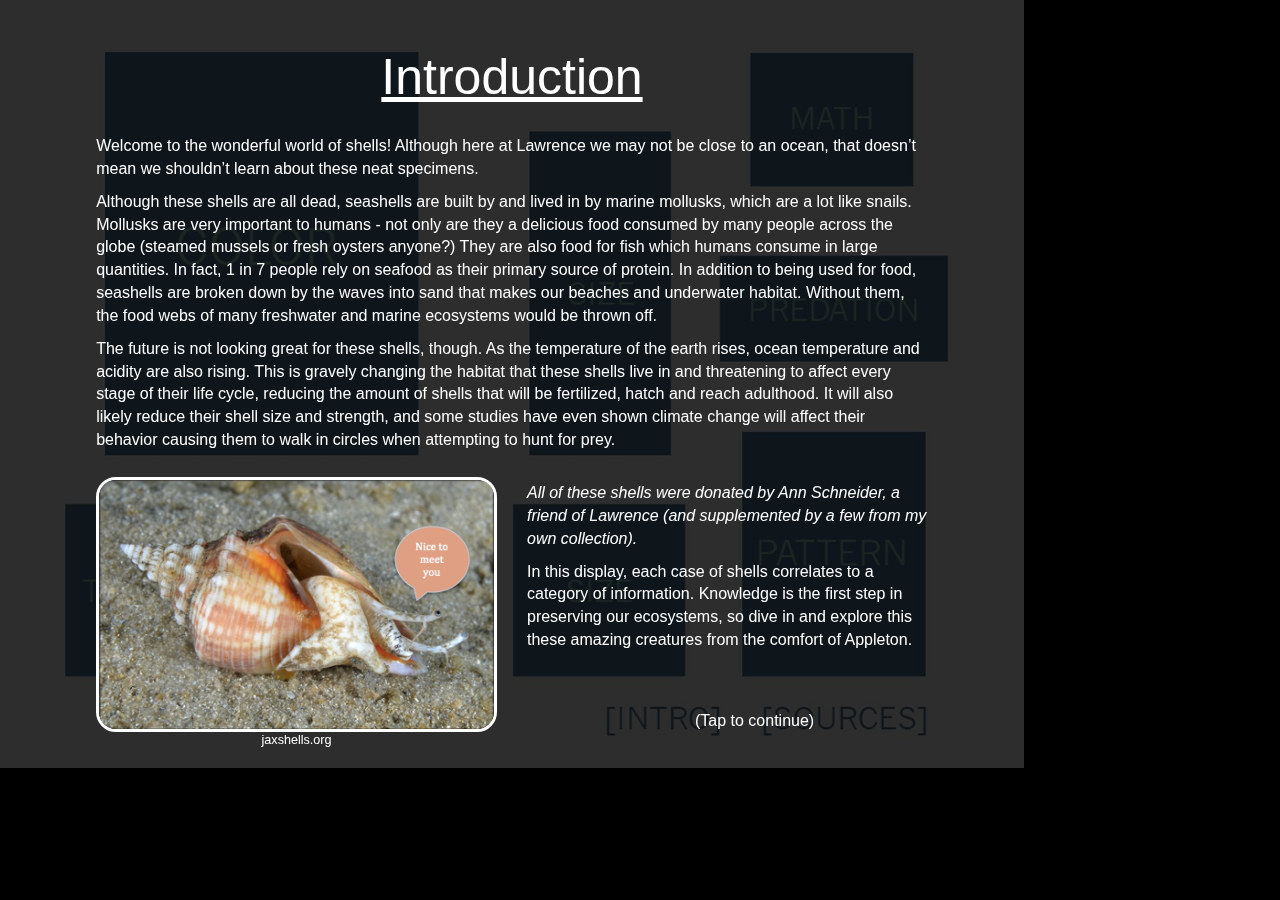
<file: index.html>
<!DOCTYPE html>
<html>
<head>

    <title>Shell Project</title>
    <link rel="stylesheet" href="https://maxcdn.bootstrapcdn.com/bootstrap/3.3.2/css/bootstrap.min.css">
    <link rel="stylesheet" href="style.css">
</head>

<body>
    <div class="background">
        <!-- info panel transparent background -->
        <div class="panel-background"></div>

        <div class="panels">
            <!-- Intro Panel -->
            <div class="intro info">
                <div class="row">
                    <div class="col-xs-10 col-sm-offset-1">
                        <h1>Introduction</h1>
                        <br>
                        <p>Welcome to the wonderful world of shells! Although here at Lawrence we may not be close to an ocean, that doesn’t mean we shouldn’t learn about these neat specimens.
                        </p>

                        <p>Although these shells are all dead, seashells are built by and lived in by marine mollusks, which are a lot like snails. Mollusks are very important to humans - not only are they a delicious food consumed by many people across the globe (steamed mussels or fresh oysters anyone?) They are also food for fish which humans consume in large quantities. In fact, 1 in 7 people rely on seafood as their primary source of protein. In addition to being used for food, seashells are broken down by the waves into sand that makes our beaches and underwater habitat. Without them, the food webs of many freshwater and marine ecosystems would be thrown off.
                        </p>

                        <p>The future is not looking great for these shells, though. As the temperature of the earth rises, ocean temperature and acidity are also rising. This is gravely changing the habitat that these shells live in and threatening to affect every stage of their life cycle, reducing the amount of shells that will be fertilized, hatch and reach adulthood. It will also likely reduce their shell size and strength, and some studies have even shown climate change will affect their behavior causing them to walk in circles when attempting to hunt for prey. </p>

                    </div>
                </div>
                <div class="row">
                    <div class="col-xs-5 col-xs-offset-1">
                        <br>
                        <img src="images/intro.png">
                        <span class="caption">jaxshells.org</span>

                    </div>
                    <div class="col-xs-5">

                        <p><em>All of these shells were donated by Ann Schneider, a friend of Lawrence (and supplemented by a few from my own collection).</em></p>


                        <p>In this display, each case of shells correlates to a category of information. Knowledge is the first step in preserving our ecosystems, so dive in and explore this these amazing creatures from the comfort of Appleton.</p>

                    </div>
                </div>
                <div class="row">
                    <div class="col-xs-12">

                        <p id="click-prompt" class="click-prompt">(Tap to continue)</p>
                    </div>
                </div>
            </div>

            <!-- Color Panel -->
            <div class="color info">
                <div class="row">
                    <div class="col-xs-10 col-xs-offset-1">
                        <h1>Color</h1>
                        <p>Just because shells are of the same species doesn’t mean they have to look alike! Each of the rows in this case represents a different family of shell. The first row of shells all belong to the family Naticidae or moon snails. The second and third rows are made up of snails from the family Conidae or cone snails and the final row is made up of shells from the family Volutidae or volute shells. </p>

                        <p>It is hard to judge exactly the purpose that colors serve for each shell, but there are a lot of hypotheses. </p>

                        <p>Shells can use color as camouflage for their environments. However, brightly colored shells use their color as a warning to predators that they could be poisonous. </p>

                        <p>Some species, like Donax variabilis shown below, purposely look different to confuse their predators. If they are all different colors, their predators don’t have a consistent image of what they look like.</p>

                        <img src="images/color.png">
                        <span class="caption">http://www.iloveshelling.com/blog/category/seashells/coquina/</span>
                    </div>
                </div>

            </div>

            <!-- Predation Panel -->
            <div class="predation info">
                <div class="row">
                    <div class="col-xs-10 col-xs-offset-1">
                        <h1>Predation</h1>
                        <br>
                        <hr>
                        <br>
                        <p>What does a shell spend its time doing underwater? Well, it has to eat just like the rest of us. Gastropods can be scavengers, browsers, grazers, suspension feeders and often, vicious predators. This display shows some mollusks that have fallen victim to their own kind.</p>

                        <p>All the shells in this case are moon snails that have been devoured by their own species. See that hole in their shell? That hole, called a countersunk hole, is a sure sign of moon shell predation. Once they have made the hole they insert a proboscis into the shell to consume their prey. </p>

                        <p>One of the first scientists to research shell predation was Geerat Vermeij, now a professor at UC Davis. Blind since the age of three, Vermeij made his discoveries of predation through his sense of touch.</p>
                        <br>
                        <hr>
                    </div>
                </div>
            </div>

            <!-- Math Panel -->
            <div class="math info">
                <div class="row">
                    <div class="col-xs-10 col-xs-offset-1">
                        <h1>Math</h1>
                        <p>Have you noticed that all the shells in this display have the same twisting shape? So did Sir D’Arcy Wentworth Thompson, a Scottish scientist who wrote the famous book “On Growth and Form” in 1917 to attempt and explain many of the classic shapes we see in nature.</p>

                        <p>In the 1960s, with the invention of the computer, a scientist named David Raup was able to expand upon Thompson’s rules and create a computer model of all the possible shell shapes in the world. He was able to do so by increasing or decreasing three properties of a shell, the height (which he called Translation or T), the whorl size (or expansion rate, W), and the distance of the curve from the axis (D).</p>

                        <img src="images/math.gif">
                    </div>
                </div>
            </div>

            <!-- Texture Panel -->
            <div class="texture info">
                <div class="row">
                    <div class="col-xs-10 col-xs-offset-1">
                        <h1>Texture</h1>
                        <br>
                        <hr>
                        <p>The shell adds its texture (spines, scales, tubercles, and ridges) at the lip as it grows. In other words, it does not go back and add texture to the already smooth parts of the shell. These spines have a function not uncommon in the animal world, avoiding predation. Having a thick, tough shell is the sure way to make it difficult to be cracked open by a claw, but building spines around the shell is a lot more economical for the shell and still makes it difficult to be handled by predators.</p>

                        <br>

                        <p>Like color and pattern, you are more likely to find a diverse array of textures in very productive habitats where predation and competition are more extreme. For this reason, these unique murex shells are native to the tropical waters of the indo-pacific ocean.</p>
                        <hr>
                    </div>
                </div>


            </div>

            <!-- Life Cycle Panel -->
            <div class="life-cycle info">
                <div class="row">
                    <div class="col-xs-10 col-xs-offset-1">
                        <h1>Life Cycle</h1>
                        <br>
                        <hr>
                        <br>
                        <p>Much like the rings of a tree trunk, a shell’s age can be determined by its size. As you can see from these two cases of horse conchs, even the largest of shells starts out as a tiny version of itself. Gastropods are born with their shell, which they add onto continually throughout their life. They add material onto the lip of the shell, building it around in a spiral to accommodate for their growing body. If you look at the tip of the big horse conch you can see it resembles the smallest of shells.</p>
                        <hr>
                    </div>
                </div>
            </div>

            <!-- Pattern Panel -->
            <!-- Pattern Page 1 -->
            <div id="pattern-1" class="pattern info">
                <div class="row">
                    <div class="col-xs-10 col-xs-offset-1">
                        <h1>Shell Pattern</h1>
                        <p>One of people’s favorite parts about shells is their brilliant array of patterns. Looking at this case of cowrie shells, you might be surprised that all the shells are members of the same family, Cypreaidae, given their huge range of patterns. How exactly do these snails create such marvels? Let’s take a look at what the snail would look like when they’re alive:
                        </p>
                        <img src="images/pattern.png">
                        <span class="caption">http://wildfilms.blogspot.com/2008/07/another-first-record-for-cyrene-reef.html</span>

                        <p>Here’s our snail! See that fleshy part of the body overlapping the shell on the outside? That’s called the mantle. The mantle is responsible for making the shell bigger by adding on material to the lip of the shell. As it does this, it deposits pigments in a pattern unique to their species. </p>
                        <br>
                        <p class="click-prompt">Continued on next page...</p>
                    </div>
                </div>
            </div>

            <!-- Pattern Page 2 -->
            <div id="pattern-2" class="pattern-2 info">
                <div class="row">
                    <div class="col-xs-10 col-xs-offset-1">
                        <h1>Shell Pattern</h1>

                        <img src="images/pattern-3.png">
                        <span class="caption">http://invertebrates.si.edu/Features/stories/cowrie.html </span>

                        <p>If the mantle deposits pigment continuously, lines will form. If it deposits pigments in fragments, spots will form. Look at the array of patterns seen in this case and think about how they were formed. Pretty cool right?
                        </p>
                        <p>No one knows exactly what service pattern serves for the shell, but a popular hypothesis out there is that of Ermentrout and Oster who hypothesize that the distribution of color compounds by the mantle is controlled by the snail’s neurons. The pigment cues the shell as to where the mantle is so it can continue to lay down new materials and create the correct shape for the shell. In this way it acts as the shell’s constructive “memory.” They suggest that pattern has no effect on the snail evolutionarily, and is only a side-effect of the shell production.</p>



                    </div>
                </div>
            </div>

            <!-- Uses Panel -->
            <!-- PAGE 1 -->
            <div id="uses-1" class="uses info">
                <div class="row">
                    <div class="col-xs-10 col-xs-offset-1">
                        <h1>Uses</h1>
                        <p>Humans have used shells throughout history. Shells have been used as currency by a native culture on every continent except for Antarctica. In addition to currency, shells have been used as jewelry, tools, containers, religious symbols and much more. Here are a few examples of their most popular uses.
                        </p>
                        <p>The first shell is a cowrie shell which was often used as currency in different cultures.</p>

                        <p>“Mother of Pearl” is the common name for the inside nacre coating of oysters. It was often used to make buttons and was responsible for starting a large button industry along the Ohio river in the early 1900s. The industry became less important as plastic buttons came into use.</p>

                        <p>Shells have often been displayed in art, like the marble cone shell displayed here which was featured in Rembrandt’s “De Schelp” or “The Snail” in 1650. </p>

  
                        <p>Look at the cone snail displayed and the one drawn by Rembrandt here: do you notice a difference? </p>
                        
                   
                        
                       
                    </div>
                </div>
                <div class="row">
                    <div class="col-xs-6">
                               <img src="images/uses-1.jpg">
                        <span class="caption">https://nl.wikipedia.org/wiki/Conus_Marmoreus</span>
                    </div>
                    <div class="col-xs-6">
                         <p class="middle">
                            The shells open on different sides. It is incredibly rare for shells to open on the left or be “left-handed” as they are called by scientists. It is unknown as to whether Rembrandt made a mistake or made this change on purpose because he believed the shell to be more beautiful this way. </p>
                    </div>
                </div>

                <div class="corner-prompt">
                    <p id="click-prompt" class="click-prompt">Continued on next page...</p>
                </div>
            </div>
            <!-- PAGE 2 -->
            <div id="uses-2" class="uses-2 info">
                <div class="row">
                    <div class="col-xs-10 col-xs-offset-1">
                        <h1>Uses</h1>
                        <br>
                        <p>Another famous work is “The Birth of Venus” by Sandro Botticelli made in the 1480s. Venus is emerging from a scallop shell, a little bigger than the one seen in this display. Shells are often used as a symbol of fertility and the feminine physique because of their close association with the ocean and their unique shape.
                        </p>
                        <br>
                        <hr>
                        <img src="images/uses-2.jpg">
                        <span class="caption">https://en.wikipedia.org/wiki/The_Birth_of_Venus#/media/File:Sandro_Botticelli_-_La_nascita_di_Venere_-_Google_Art_Project_-_edited.jpg</span>

                    </div>
                </div>
            </div>

            <!-- Sources Panel -->
            <div class="sources info">
                <h1>Sources</h1>
                <div class="row">
                    <div class="col-xs-6">
                        <ul>
                            <li>Allen, T. R. (2012). The effects of ocean acidification and sea surface warming on the embryonic development of the opisthobranch gastropod Stylocheilus striatus. Undergraduate Publication. Retrieved February 20, 2017, from http://escholarship.org/uc/item/3977m4tq</li>
                            <li>Asnaghi, V., Chiantore, M., Mangialajo, L., Gazeau, F., Francour, P., Alliouane, S., & Gattuso, J. (2013). Cascading Effects of Ocean Acidification in a Rocky Subtidal Community. PLoS ONE,8(4). doi:10.1371/journal.pone.0061978</li>
                            <li>Bennett, J. (n.d.). Ocean Acidification. Retrieved February 20, 2017, from http://ocean.si.edu/ocean-acidification</li>
                            <li>Bunje, P. (2003). The mollusca. Retrieved February 20, 2017, from http://www.ucmp.berkeley.edu/taxa/inverts/mollusca/mollusca.php</li>
                            <li>Climate Change Indicators: Oceans. (2016, August 02). Retrieved February 21, 2017, from https://www.epa.gov/climate-indicators/oceans</li>
                            <li>EPA. (2016, December 27). Future of Climate Change. Retrieved February 20, 2017, from https://www.epa.gov/climate-change-science/future-climate-change</li>
                            <li>Feng, D., Li, Q., Yu, H., Zhao, X., & Kong, L. (2015). Comparative Transcriptome Analysis of the Pacific Oyster Crassostrea gigas Characterized by Shell Colors: Identification of Genetic Bases Potentially Involved in Pigmentation. PLoS ONE, 10(12).</li>
                            <li>Global Aquaculture Market 2016-2020. (2016, September 22). Retrieved February 21, 2017, from http://www.technavio.com/report/global-general-retail-goods-and-services-global-aquaculture-market-2016-2020?utm_source=T4&utm_medium=BW&utm_content=Media</li>
                            <li>Grand View Research, Inc. (2015, January 26). Aquaculture Market Expected To Be Worth $202.96 Billion By 2020. Retrieved February 21, 2017, from https://globenewswire.com/news-release/2015/01/26/699795/10116924/en/Aquaculture-Market-Expected-To-Be-Worth-202-96-Billion-By-2020-New-Report-By-Grand-View-Research-Inc.html</li>
                            <li>Guo, X., Huang, M., Pu, F., You, W., & Ke, C. (2015). Effects of ocean acidification caused by rising CO2 on the early development of three mollusks. Aquatic Biology,23(2), 147-157. doi:10.3354/ab00615
                            </li>
                            <li>Havenhand, Jon N; Schlegel, Peter (2009): Seawater carbonate chemistry and biological processes during experiments with oyster Crassostrea gigas, 2009. doi:10.1594/PANGAEA.752267, Supplement to: Havenhand, JN; Schlegel, P (2009): Near-future levels of ocean acidification do not affect sperm motility and fertilization kinetics in the oyster Crassostrea gigas. Biogeosciences, 6(12), 3009-3015, doi:10.5194/bg-6-3009-2009</li>
                            <li>Horne, F. (2006, October 19). How are seashells created? Or any other shell, such as a snail's or a turtle's? Retrieved February 20, 2017, from https://www.scientificamerican.com/article/how-are-seashells-created/</li>
                            <li>Kennedy, C. (2010, November 3). Ocean Acidification, Today and in the Future | NOAA Climate.gov. Retrieved February 21, 2017, from https://www.climate.gov/news-features/featured-images/ocean-acidification-today-and-future</li>
                            <li>Morton, B. (2011, February 11). Bivalve. Retrieved February 21, 2017, from https://www.britannica.com/animal/bivalve</li>
                            <li>NCOSS Staff. (2014, June 11). Ocean Acidification Promotes Disruptive and Harmful Algal Blooms on Our Coasts. Retrieved February 21, 2017, from https://coastalscience.noaa.gov/news/climate/ocean-acidification-promotes-disruptive-and-harmful-algal-blooms-on-our-coasts/</li>

                        </ul>
                    </div>
                    <div class="col-xs-6">
                        <ul>

                            <li>Nienhuis, S., Palmer, A. R., & Harley, C. D. (2010). Elevated CO2 affects shell dissolution rate but not calcification rate in a marine snail. Proceedings of the Royal Society B: Biological Sciences,277(1693), 2553-2558. doi:10.1098/rspb.2010.0206</li>
                            <li>Nordsieck, R. (n.d.). Snails and Slugs (Gastropoda). Retrieved February 21, 2017, from http://www.molluscs.at/gastropoda/index.html?%2Fgastropoda%2Fmorphology%2Freproduction.html</li>
                            <li>Ocean acidity over the past 25 million years and projected to 2100. (2011, January 13). Retrieved February 22, 2017, from http://www.eea.europa.eu/data-and-maps/figures/ocean-acidity-over-the-past</li>
                            <li>Rafferty, J. P. (2015, November 20). Seashell. Retrieved February 20, 2017.</li>
                            <li>Rafferty, J. P. (2017). Coral Bleaching. Retrieved February 21, 2017, from http://academic.eb.com/levels/collegiate/article/coral-bleaching/571337</li>
                            <li>Rosenberg, G. (n.d.). COA :: Why Do Shells Have Their Colors? Retrieved February 20, 2017, from http://www.conchologistsofamerica.org/articles/y1997/9703_Rosenberg.asp</li>
                            <li>Scales, Helen (2015). Spirals in Time. New York, New York: Bloomsbury Publishing Plc. </li>
                            <li>Schlegel, P., Binet, M. T., Havenhand, J. N., Doyle, C. J., & Williamson, J. E. (2015). Ocean acidification impacts on sperm mitochondrial membrane potential bring sperm swimming behaviour near its tipping point. Journal of Experimental Biology,218(7), 1084-1090. doi:10.1242/jeb.114900 </li>
                            <li>Seashells. (n.d.). Retrieved February 20, 2017, from http://coastalcare.org/educate/seashells/</li>
                            <li>Solem, G. A. (2015, March 20). Gastropod. Retrieved February 20, 2017, from https://www.britannica.com/animal/gastropod</li>
                            <li>The Marble Cone. (n.d.). Retrieved February 20, 2017, from http://www.theconesnail.com/meet-the-snails/cone-snails/conus-marmoreus</li>
                            <li>University of California - Berkeley. (2009, April 2). Mollusks Taste Memories To Build Shells. ScienceDaily. Retrieved May 8, 2017 from www.sciencedaily.com/releases/2009/04/090402092714.htm</li>
                            <li>Vargas, C. A., Hoz, M. D., Aguilera, V., Martin, V. S., Manriquez, P. H., Navarro, J. M., . . . Lagos, N. A. (2013). CO2-driven ocean acidification reduces larval feeding efficiency and changes food selectivity in the mollusk Concholepas concholepas. Journal of Plankton Research,35(5), 1059-1068. doi:10.1093/plankt/fbt045</li>
                            <li>Vermeij, G. J. (1997). Privileged hands: a scientific life. New York: W.H. Freeman.</li>
                            <li>Watson, S., Fields, J. B., & Munday, P. L. (2017). Ocean acidification alters predator behaviour and reduces predation rate. Biology Letters,13(2), 20160797. doi:10.1098/rsbl.2016.0797</li>
                            <li>Wilbur, K. M., & Saleuddin, A. M. (Eds.). (1983). The Molluska (Vol. 5). New York, New York: Academic Press.</li>
                            <li>Williams, E. A., Craigie, A., Yeates, A., & Degnan, S. M. (2008). Articulated Coralline Algae of the Genus Amphiroa Are Highly Effective Natural Inducers of Settlement in the Tropical Abalone Haliotis asinina. The Biological Bulletin,215(1), 98-107. doi:10.2307/25470687</li>
                        </ul>
                    </div>
                </div>
            </div>
        </div>
        <!-- Case Buttons -->
        <div id="cases" class="cases">
            <div class="case" id="color">
                <h1>Color</h1>
            </div>
            <div class="case" id="predation">
                <h1>Predation</h1>
            </div>
            <div class="case" id="uses">
                <h1>Uses</h1>
            </div>
            <div class="case" id="math">
                <h1>Math</h1>
            </div>
            <div class="case" id="texture">
                <h1>Texture</h1>
            </div>
            <div class="case" id="pattern">
                <h1>Pattern</h1>
            </div>
            <div class="case" id="size">
                <h1>Size</h1>
            </div>
            <div class="case" id="life-cycle">
                <h1>Life<br>Cycle</h1>
            </div>
            <div class="case" id="sources">
                <h2>[ Sources ]</h2>
            </div>
            <div class="case" id="intro">
                <h2>[ Intro ]</h2>
            </div>
        </div>
    </div>


    <script src="https://ajax.googleapis.com/ajax/libs/jquery/1.11.2/jquery.min.js"></script>

    <script src="https://maxcdn.bootstrapcdn.com/bootstrap/3.3.2/js/bootstrap.min.js"></script>

    <script src="script.js"></script>
</body>

</html>
</file>
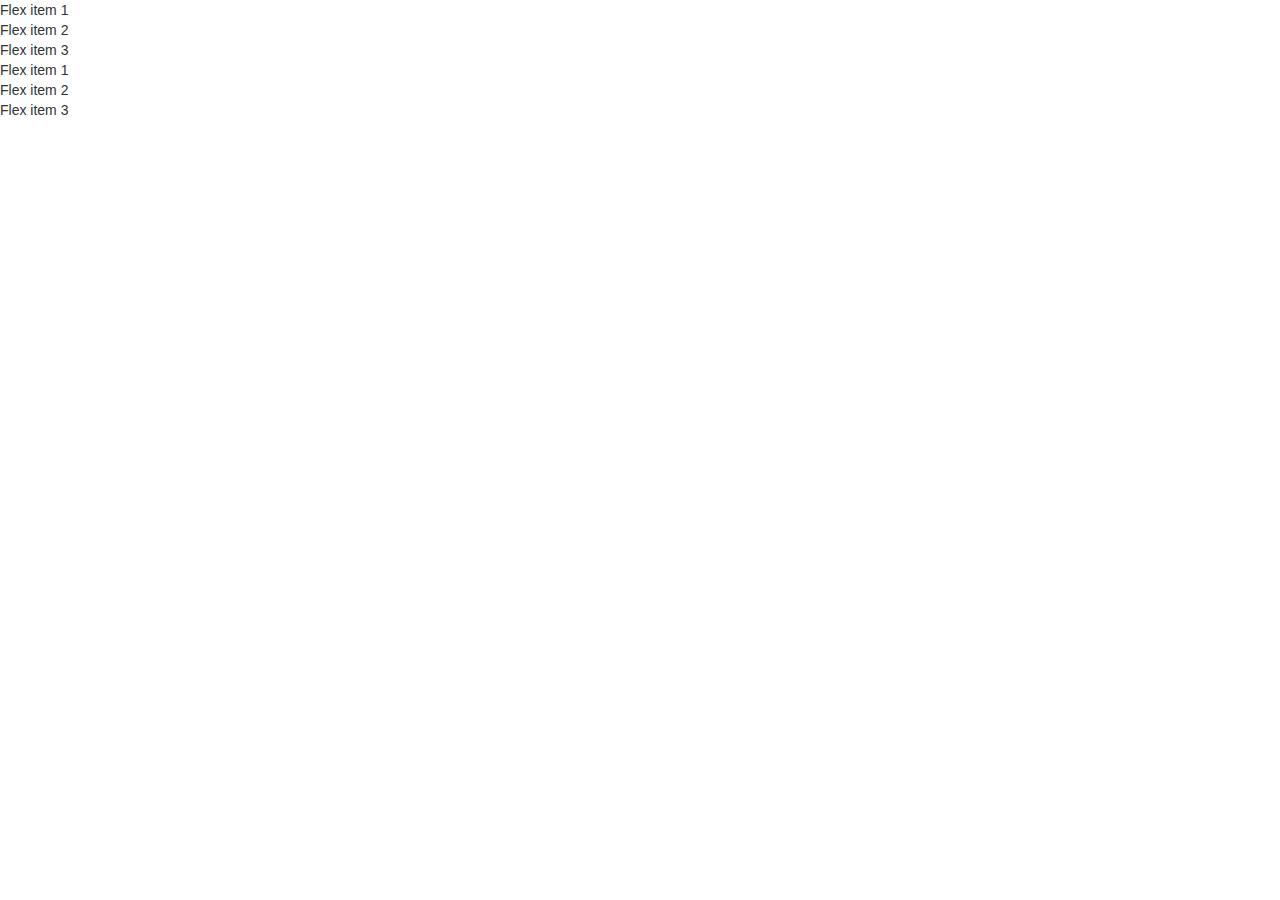
<file: test.html>
<!DOCTYPE html>
<html>
<head>
    
    <title>Methods for Getting Red Dogs 101</title>
    <link rel="stylesheet" href="https://maxcdn.bootstrapcdn.com/bootstrap/3.3.2/css/bootstrap.min.css">



</head>

<body>

 <div class="d-flex flex-row">
  <div class="p-2">Flex item 1</div>
  <div class="p-2">Flex item 2</div>
  <div class="p-2">Flex item 3</div>
</div>
<div class="d-flex flex-row-reverse">
  <div class="p-2">Flex item 1</div>
  <div class="p-2">Flex item 2</div>
  <div class="p-2">Flex item 3</div>
</div>
    <script src="https://ajax.googleapis.com/ajax/libs/jquery/1.11.2/jquery.min.js"></script>
    
    <script src="https://maxcdn.bootstrapcdn.com/bootstrap/3.3.2/js/bootstrap.min.js"></script>  
    
    <script>
        $(function () {
            $('[data-toggle="popover"]').popover()
            })
                
        $('.rd').click(function () {
            $('.active').fadeOut(1000);
            $('.active').removeClass('active');
        })
        
        $(document).ready(function () {
            $('#rd2').click(function () {
                $('#rd2-info').fadeIn(1000);
                $('#rd2-info').toggleClass('active');
            });

        });
        

        
        
    </script>
    
</body>

</html>
</file>
<file: style.css>
body {
    background-color: black;
    margin: 0 auto;
}

.background {
    width: 1024px;
    height: 768px;
    padding: 0 0;
    margin: 0px auto;
    background: url(images/background-portrait.jpg);
    background-size: cover;
    background-position: bottom;
    color: white;
    background-repeat: no-repeat;
    position: fixed;
}

.case {
    position: absolute;
    color: black;
    display: flex;
    justify-content: center;
    align-items: center;
}
.case h1 {
    font-size: 150px;
    color: white;
    -webkit-text-fill-color: white;
    /* Will override color (regardless of order) */
    -webkit-text-stroke-width: 3px;
    -webkit-text-stroke-color: black;
    display: none;
}

.case h2 {
    font-family: "Times New Roman", Times, serif;
    font-weight: bold;
}

.corner-prompt {
    position: absolute;
    z-index: 3;
    left: 75%;
    top: 95%;
}

.uses-aside{
    position: absolute;
    width: 100px;
    height: 100px;
    top: 80%;
    left: 20%
}

.flex {
    display: flex;
    align-content: center;
}

/* info panels */

.panel-background {
    background-color: black;
    width: 1024px;
    height: 768px;
    opacity: .8;
    z-index: 1;
    position: absolute;
    padding: 0 0;
    margin: 0 0;
}

.info {
    width: 1024px;
    position: absolute;
    z-index: 2;
    text-align: center;
    padding: 10px;
    padding-top: 20px;
}


.info .row {
    margin-top: 20px;
}

.info img {
    border-radius: 20px;
    border: 3px solid white;
    width: 100%;
    margin-top: 20px;
}

.info h1{
    text-decoration: underline;
    font-size: 50px
}

.info p {
    font-size: 24px;
}

.caption {
    display: block;
    margin-bottom: 20px;
    font-size: 90%;
}

/* specific styling */

.intro {
    padding: 10px;
}

.intro p {
    font-size: 16px;
    text-align: left
}

.intro img {
    margin-top: -25px;
}

.intro .click-prompt {
    margin-top: -10px;
    position: absolute;
    top: -70px;
    left: 700px;
}

.color img {
    width: 50%;
}

.color p {
    font-size: 16px;
    width: 105%;
    margin-top: 15px;
}

.predation h1 {
    font-size: 60px;
    margin-bottom: 30px;
}
.predation p {
    font-size: 23px;
    margin-bottom: 30px;
}


.math img {
    margin-top: 0px;
    width: 55%;
}

.math p {
    font-size: 18px;
    width: 90%;
    margin: 10px auto;
    text-align: center;
}

.uses p {
    font-size: 16px;
    text-align: left
}

.uses .middle {
    text-align: left;
    padding-top: 70px;
    padding-right: 30px;
    font-size: 20px;
}

.uses img {
    width: 80%;
    margin-top: 0;
    margin-left: 60px;
}

.uses .corner-prompt{
    top: 94%;
    left: 75%;
}

.uses-2 p {
    font-size: 17px;
    margin-bottom: -20px
}

.uses-2 img{
    margin-top: 0px;
    width: 90%;
}

.pattern img {
    width: 50%;
}

.pattern p {
    margin-top: 10px;
    font-size: 19px;
}

.pattern .click-prompt {
    margin-top: 0;
}

.pattern-2 img {
    width: 60%;
}

.pattern-2 p {
    margin: 20px auto 0 auto;
    font-size: 17px;
    
}

.texture p {
    font-size: 26px;
    margin-top: 20px;
}

.texture hr {
    margin-top: 10px;
}

.texture h1 {
    font-size: 60px;
}

.life-cycle h1 {
    font-size: 60px;
}

.life-cycle p {
    font-size: 36px;
    margin-top: 0;
}

.life-cycle hr {
    margin-top: 10px;
}

.sources ul {
    margin-top: -10px;
}

.sources li {
    text-align: left;
    margin-bottom: 2px;
    font-size: 10px;
}


/* Shell Cases */

#cases {
    width: 1024px;
    height: 768px;
    position: relative;
}

#color {
    width: 320px;
    height: 410px;
    top: 50px;
    left: 100px;
}

#predation {
    width: 230px;
    height: 110px;
    left: 720px;
    top: 255px;
}

#uses {
    width: 175px;
    height: 175px;
    left: 290px;
    top: 503px;
}

#math {
    width: 165px;
    height: 135px;
    left: 750px;
    top: 53px;
}

#texture {
    width: 175px;
    height: 175px;
    left: 65px;
    top: 503px;
}

#pattern {
    width: 185px;
    height: 250px;
    left: 740px;
    top: 430px;
}

#size {
    width: 175px;
    height: 175px;
    left: 512px;
    top: 503px;
}

#life-cycle {
    width: 140px;
    height: 325px;
    left: 530px;
    top: 130px;
}

#sources {
    width: 230px;
    height: 50px;
    top: 695px;
    left: 750px;
    opacity: 0;
}

#intro {
    top: 690px;
    left: 600px;
    width: 130px;
    opacity: 0;
}

/* Shell Case Text */

#predation h1 {
    transform: rotate(270deg);
    font-size: 70px;
    -webkit-text-stroke-width: 1px;
}

#math h1 {
    transform: rotate(30deg);
    font-size: 100px;
}

#uses h1 {
    transform: rotate(330deg);
    font-size: 120px;
}

#pattern h1 {
    font-size: 100px;
}

#texture h1 {
    font-size: 70px;
    -webkit-text-stroke-width: 2px;
}

#life-cycle h1 {
    font-size: 100px;
}

#sources h1 {
    font-size: 50px;
    -webkit-text-stroke-width: 1px;
}

#intro h1 {
    font-size: 60px;
    -webkit-text-stroke-width: 1px;
}
</file>
